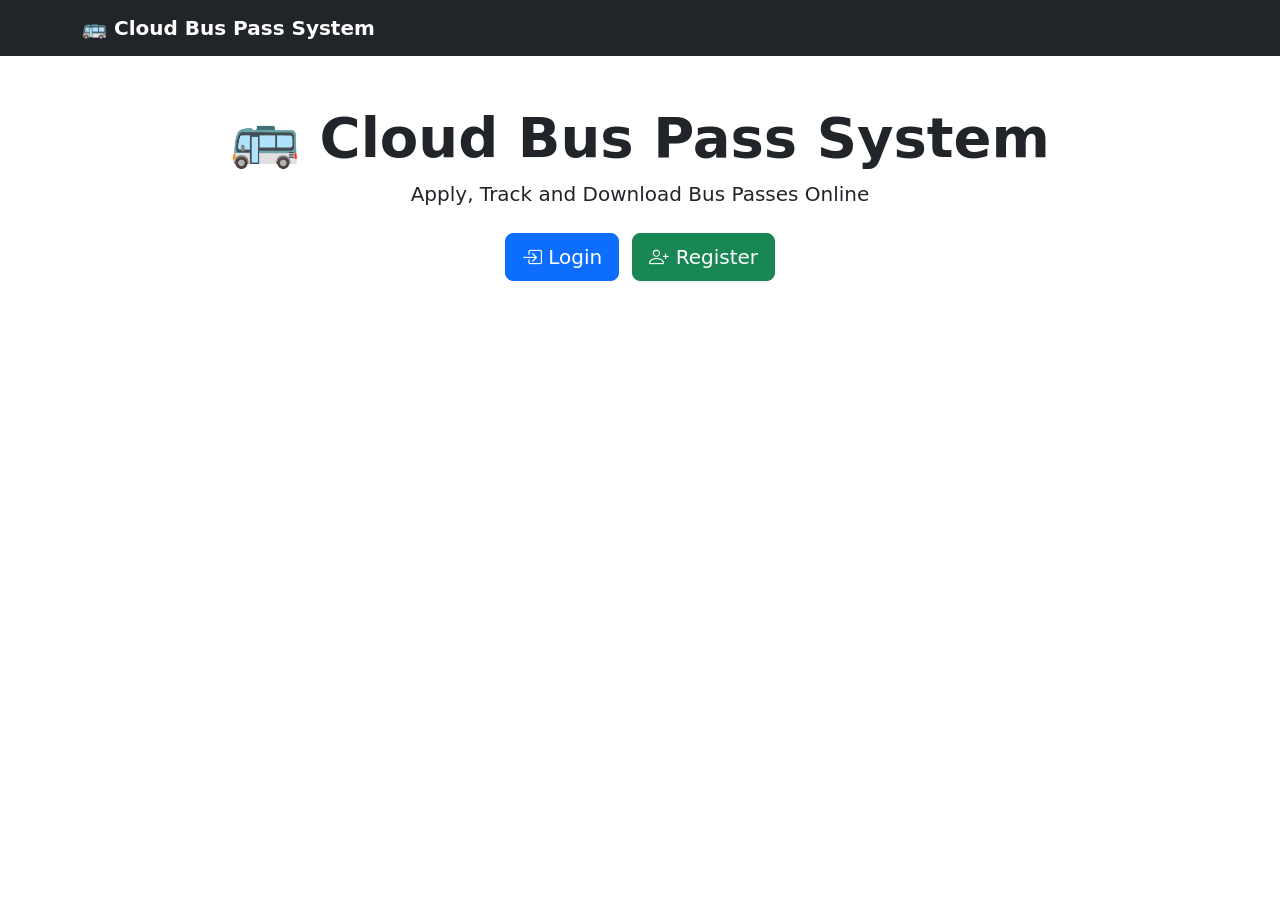
<file: src/main/resources/templates/index.html>
<!DOCTYPE html>
<html lang="en">
<head>
    <meta charset="UTF-8">
    <meta name="viewport" content="width=device-width, initial-scale=1.0">
    <title>CloudBusPassSystem</title>

    <link href="https://cdn.jsdelivr.net/npm/bootstrap@5.3.8/dist/css/bootstrap.min.css" rel="stylesheet">
    <link rel="stylesheet" href="https://cdn.jsdelivr.net/npm/bootstrap-icons@1.11.3/font/bootstrap-icons.min.css">
</head>
<body>
    <!-- Navbar -->
    <nav class="navbar navbar-expand-lg navbar-dark bg-dark">
        <div class="container">
                <a class="navbar-brand fw-bold" href="/"> 🚌 Cloud Bus Pass System </a>
        </div>
    </nav>

    <!-- Hero Section -->

    <div class="container text-center mt-5">
        <h1 class="display-4 fw-bold"> 🚌 Cloud Bus Pass System </h1>

        <p class="lead">
            Apply, Track and Download Bus Passes Online
        </p>

        <div class="mt-4">
            <a href="/login" class="btn btn-primary btn-lg me-2"> <i class="bi bi-box-arrow-in-right"></i> Login </a>
            <a href="/register" class="btn btn-success btn-lg"> <i class="bi bi-person-plus"></i> Register </a>
        </div>
    </div>
</body>
</html>
</file>
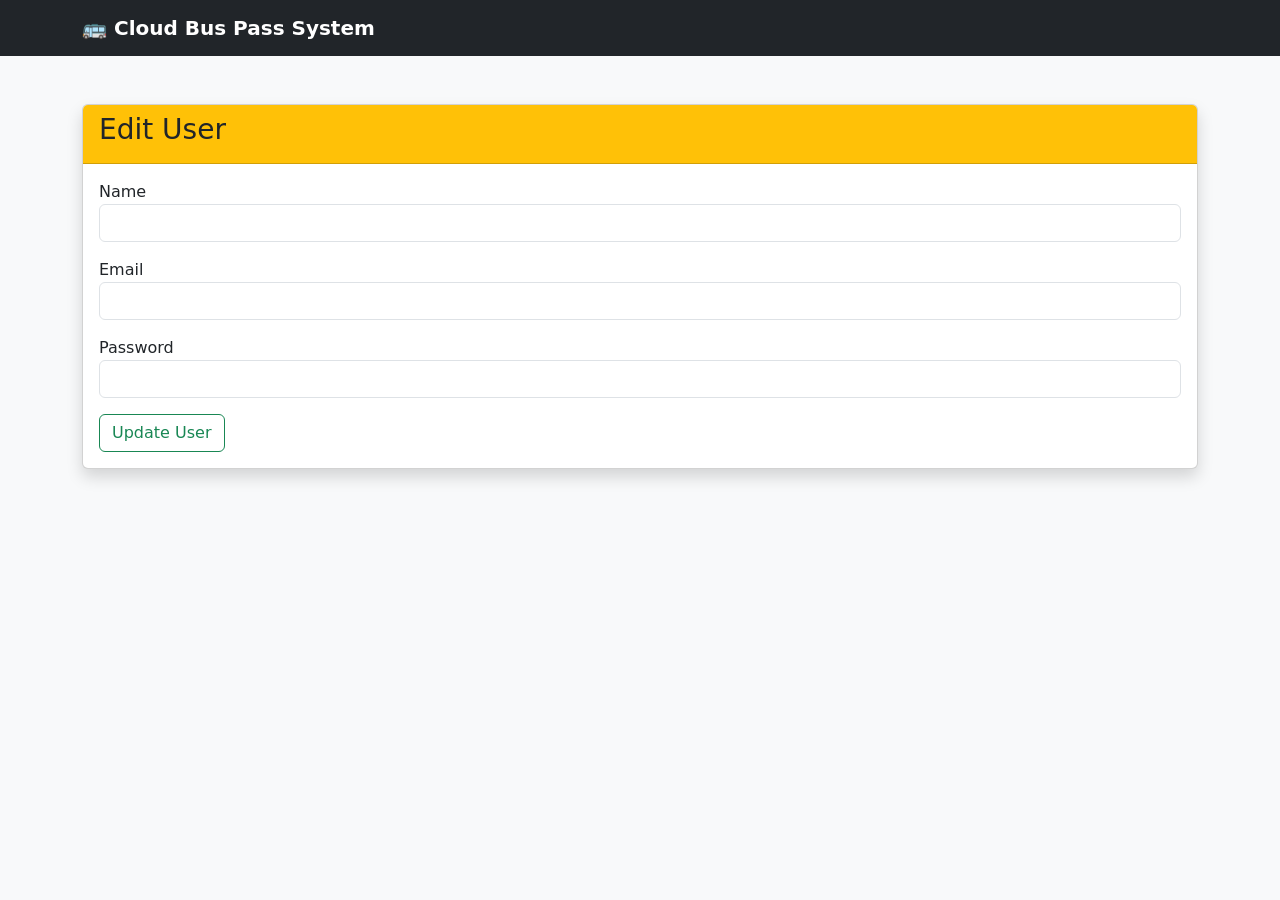
<file: src/main/resources/templates/edit-user.html>
<!DOCTYPE html>
<html lang="en">
<head>
    <meta charset="UTF-8">
    <meta name="viewport" content="width=device-width, initial-scale=1.0">
    <title>User Edit User`  ex</title>
    <link href="https://cdn.jsdelivr.net/npm/bootstrap@5.3.8/dist/css/bootstrap.min.css" rel="stylesheet">
    <link rel="stylesheet" href="https://cdn.jsdelivr.net/npm/bootstrap-icons@1.11.3/font/bootstrap-icons.min.css">
</head>
<body class="bg-light">

    <nav class="navbar navbar-expand-lg navbar-dark bg-dark">
        <div class="container">
            <a class="navbar-brand fw-bold" href="/"> 🚌 Cloud Bus Pass System </a>
        </div>
    </nav>

    <div class="container mt-5">
        <div class="card shadow">

            <div class="card-header bg-warning">
                <h3>Edit User</h3>
            </div>

            <div class="card-body">
                <form action="/updateUser" method="post">
                    <input type="hidden" name="id" th:value="${user.id}">
                    <div class="mb-3">
                        <label>Name</label>
                        <input type="text" class="form-control" name="fullName" th:value="${user.fullName}">
                    </div>
                    <div class="mb-3">
                        <label>Email</label>
                        <input type="email" class="form-control" name="email" th:value="${user.email}">
                    </div>
                    <div class="mb-3">
                        <label>Password</label>
                        <input type="text" class="form-control" name="password" th:value="${user.password}">
                    </div>
                    <button class="btn btn-outline-success">Update User</button>
                </form>
            </div>
        </div>
    </div>
</body>
</html>
</file>
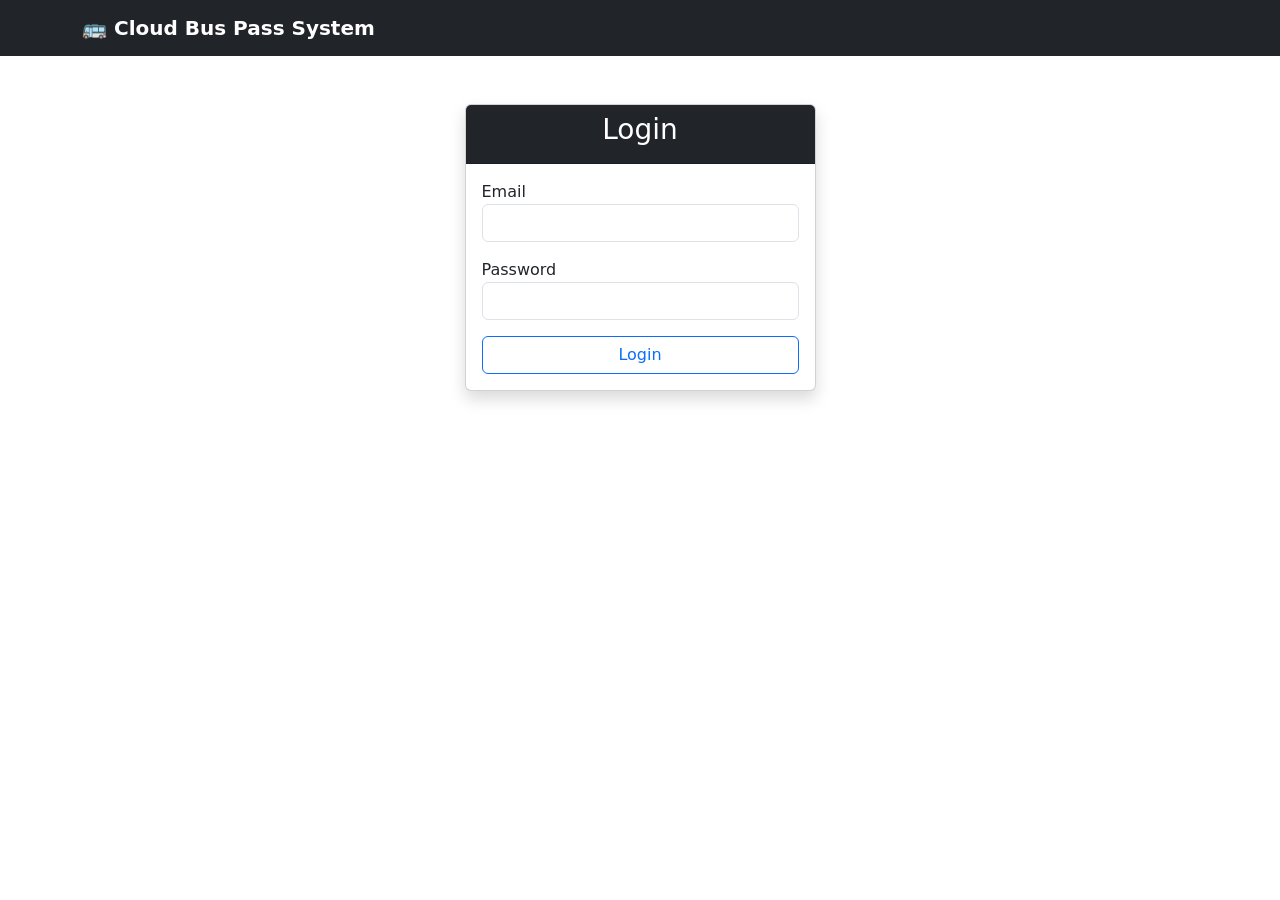
<file: src/main/resources/templates/login.html>
<!DOCTYPE html>
<html lang="en">
<head>
    <meta charset="UTF-8">
    <meta name="viewport content= width=device-width, initial-scale=1.0">
    <title> Login </title>

    <link href="https://cdn.jsdelivr.net/npm/bootstrap@5.3.8/dist/css/bootstrap.min.css" rel="stylesheet">
    <link rel="stylesheet" href="https://cdn.jsdelivr.net/npm/bootstrap-icons@1.11.3/font/bootstrap-icons.min.css">
</head>
<body>

    <nav class="navbar navbar-expand-lg navbar-dark bg-dark">
        <div class="container">
            <a class="navbar-brand fw-bold" href="/"> 🚌 Cloud Bus Pass System </a>
        </div>
    </nav>

    <div class="container mt-5" style="max-width: 900px;">
        <div class="row justify-content-center">
            <div class="col-md-5">
                <div class="card shadow">
                    <div class="card-header bg-dark text-white text-center">
                        <h3 class="text-center"> Login </h3>
                    </div>
                    <div class="card-body">

                        <form action="/login" method="POST">

                            <div class="mb-3">
                                <label>Email</label>
                                <input type="email" class="form-control" name="email" required>
                            </div>

                            <div class="mb-3">
                                <label>Password</label>
                                <input type="password" class="form-control" name="password" required>
                            </div>

                            <button class="btn btn-outline-primary w-100"> Login </button>

                        </form>
                    </div>
                </div>
            </div>
        </div>
    </div>
</body>
</html>
</file>
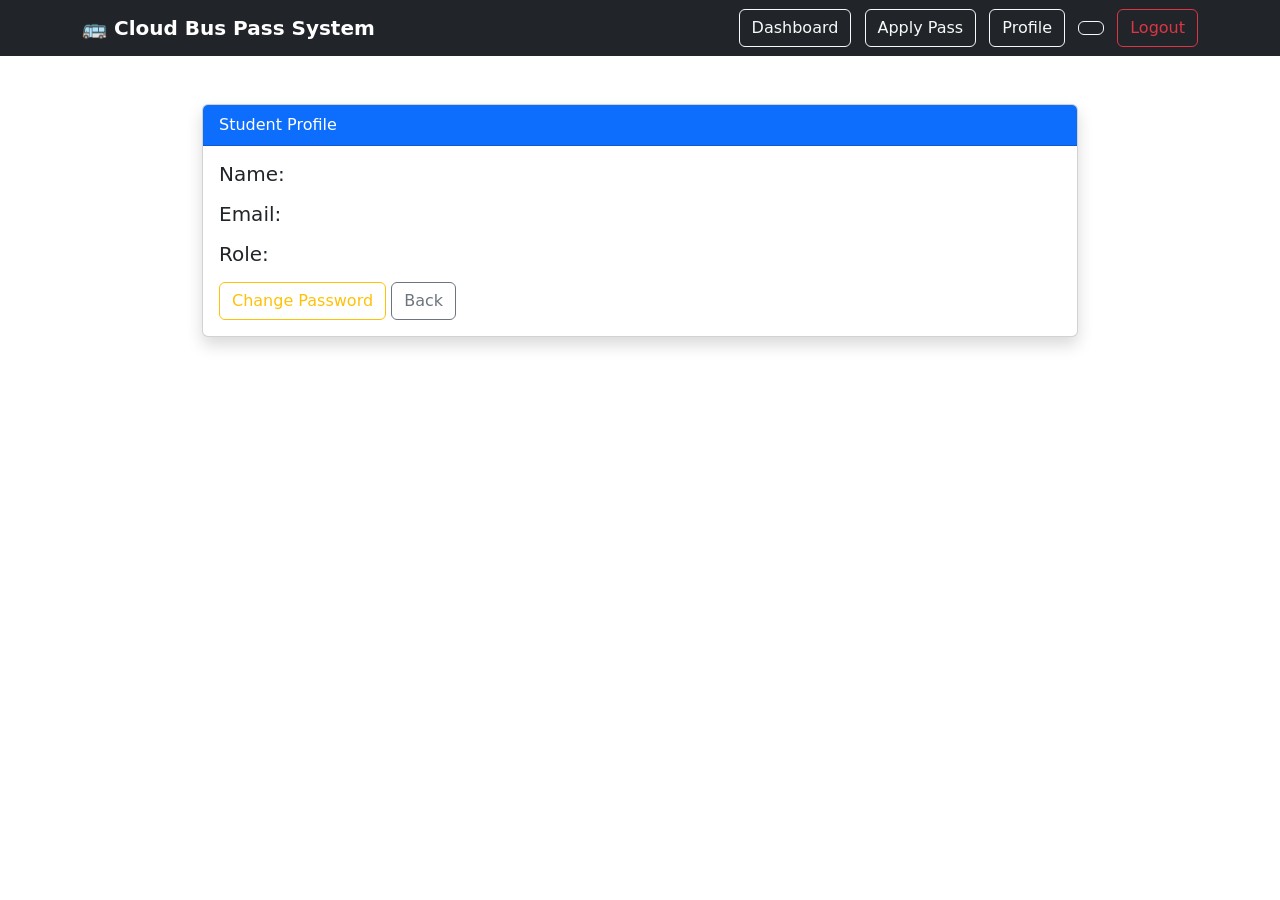
<file: src/main/resources/templates/profile.html>
<!DOCTYPE html>
<html lang="en">
<head>
    <meta charset="UTF-8">
    <meta name="viewport" content="width=device-width, initial-scale=1.0">
    <title>Student Profile</title>
    <link href="https://cdn.jsdelivr.net/npm/bootstrap@5.3.8/dist/css/bootstrap.min.css" rel="stylesheet">
    <link rel="stylesheet" href="https://cdn.jsdelivr.net/npm/bootstrap-icons@1.11.3/font/bootstrap-icons.min.css">
</head>
<body>

    <nav class="navbar navbar-expand-lg navbar-dark bg-dark">
        <div class="container">

            <a class="navbar-brand fw-bold" href="/student-dashboard"> 🚌 Cloud Bus Pass System </a>
            <div>
                <a href="/student-dashboard" class="btn btn-outline-light me-2"> Dashboard </a>
                <a href="/apply-pass" class="btn btn-outline-light me-2"> Apply Pass </a>
                <a href="/profile" class="btn btn-outline-light me-2"> Profile </a>
                <a href="/student-dashboard" class="btn btn-outline-light me-2"></a>
                <a href="/logout" class="btn btn-outline-danger"> Logout </a>
            </div>
        </div>
    </nav>

    <div class="container mt-5" style="max-width: 900px;">
        <div class="card shadow">
            <div class="card-header bg-primary text-white">
                Student Profile
            </div>
            <div class="card-body">
                <h5>Name:</h5>
                <p th:text="${user.fullName}"></p>

                <h5>Email:</h5>
                <p th:text="${user.email}"></p>

                <h5>Role:</h5>
                <p th:text="${user.role}"></p>

                <a href="/change-password" class="btn btn-outline-warning"> Change Password </a>
                <a href="/student-dashboard" class="btn btn-outline-secondary"> Back </a>
            </div>
        </div>
    </div>
</body>
</html>
</file>
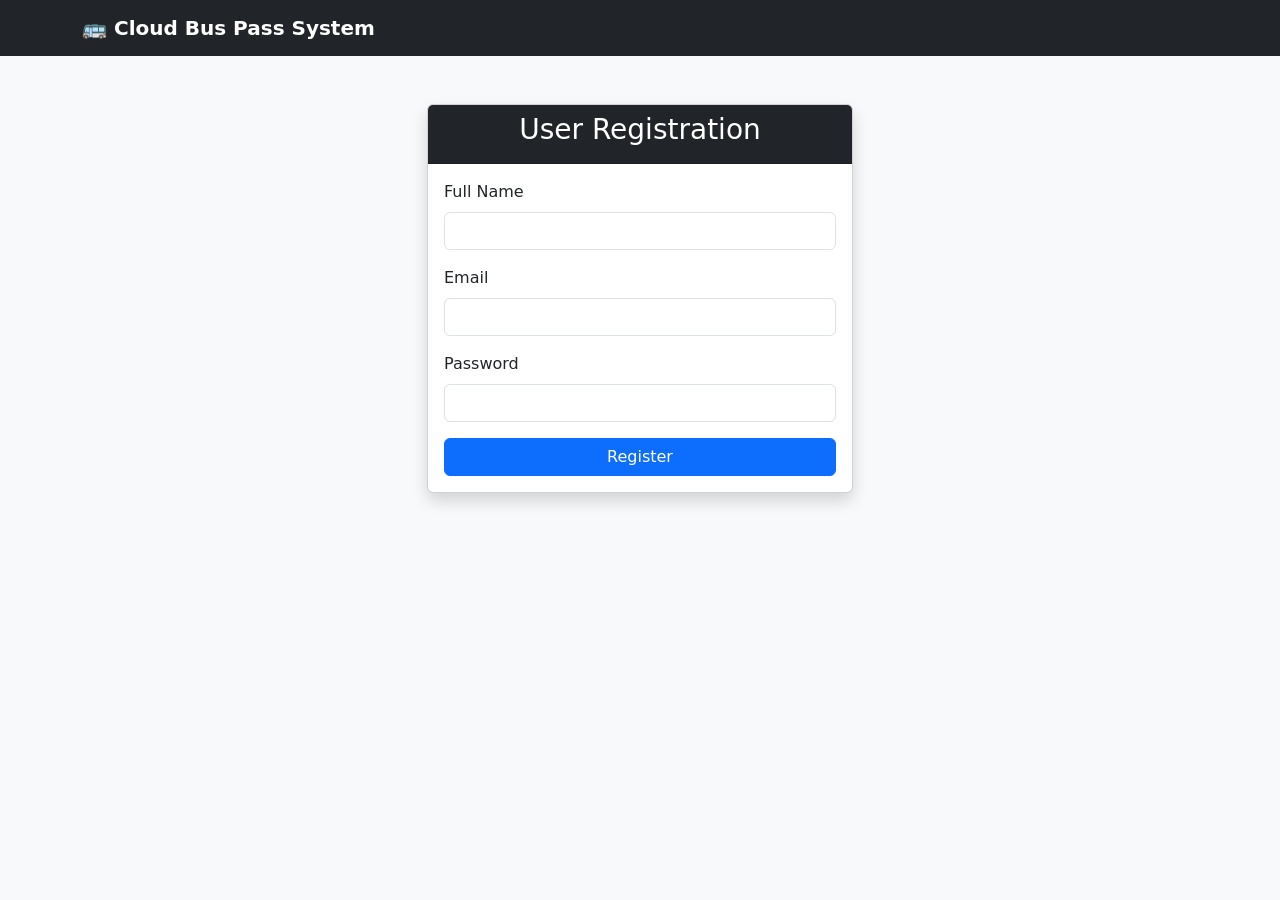
<file: src/main/resources/templates/register.html>
<!DOCTYPE html>
<html lang="en">
<head>
    <meta charset="UTF-8">
    <meta name="viewport" content="width=device-width, initial-scale=1.0">
    <title>User Registration</title>
    <link href="https://cdn.jsdelivr.net/npm/bootstrap@5.3.8/dist/css/bootstrap.min.css" rel="stylesheet">
    <link rel="stylesheet" href="https://cdn.jsdelivr.net/npm/bootstrap-icons@1.11.3/font/bootstrap-icons.min.css">
</head>
<body class="bg-light">

<nav class="navbar navbar-expand-lg navbar-dark bg-dark">
    <div class="container">
        <a class="navbar-brand fw-bold" href="/"> 🚌 Cloud Bus Pass System </a>
    </div>
</nav>

    <div class="container mt-5" style="max-width: 900px;">
        <div class="row justify-content-center">
            <div class="col-md-6">
                <div class="card shadow">

                    <div class="card-header bg-dark text-white text-center">
                        <h3> User Registration </h3>
                    </div>

                    <div class="card-body">
                        <form action="registerUser" method="POST">
                            <div class="mb-3">
                                <label class="form-label"> Full Name </label>
                                <input type="text" class="form-control" name="fullName">
                            </div>

                            <div class="mb-3">
                                <label class="form-label"> Email </label>
                                <input type="email" class="form-control" name="email">
                            </div>

                            <div class="mb-3">
                                <label class="form-label"> Password </label>
                                <input type="password" class="form-control" name="password">
                            </div>

                            <button class="btn btn-primary w-100"> Register </button>

                        </form>
                    </div>
                </div>
            </div>
        </div>
    </div>
</body>
</html>
</file>
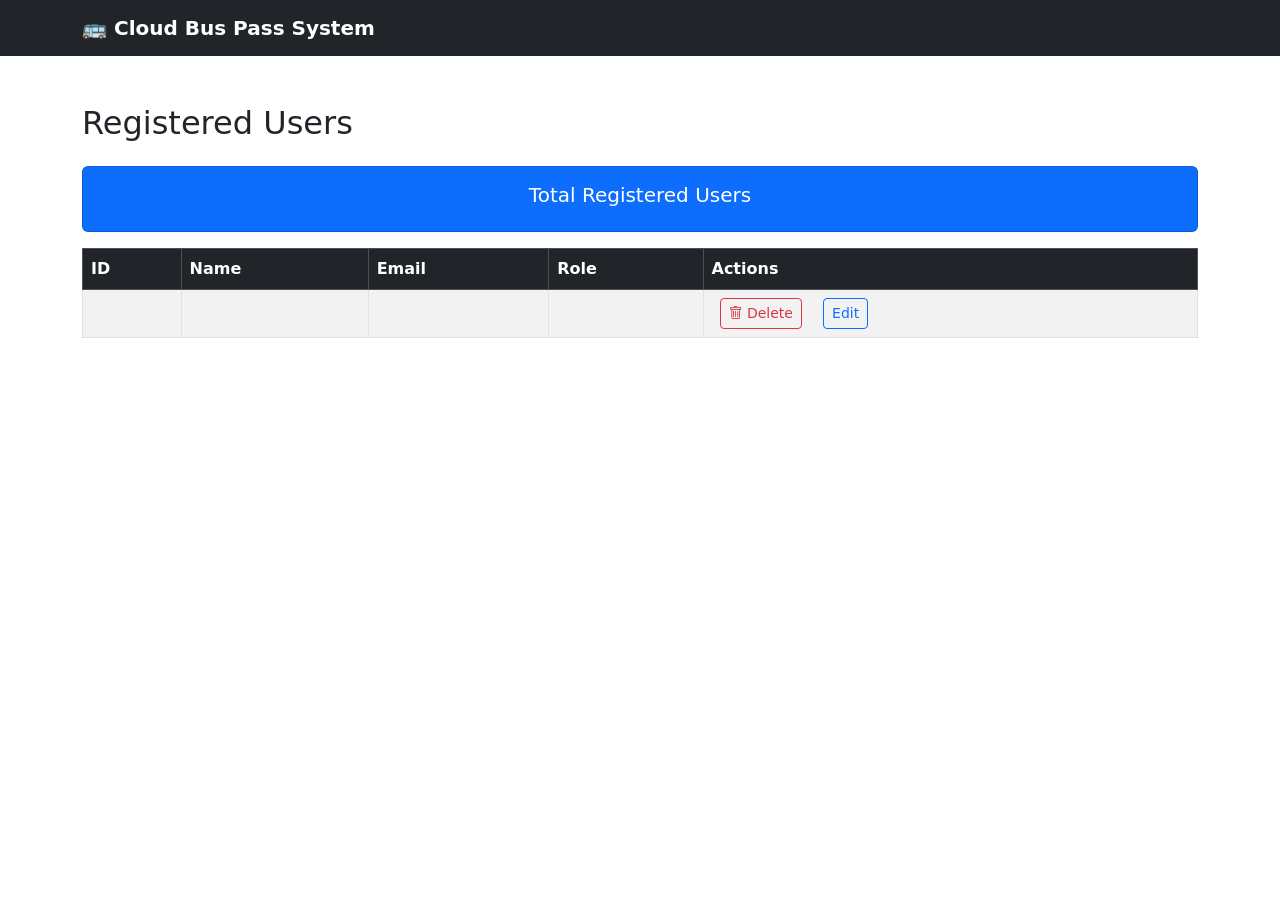
<file: src/main/resources/templates/users.html>
<!DOCTYPE html>
<html lang="en">
<head>
    <meta charset="UTF-8">
    <meta name="viewport" content="width=device-width, initial-scale=1.0">
    <title>View Users</title>

    <link href="https://cdn.jsdelivr.net/npm/bootstrap@5.3.8/dist/css/bootstrap.min.css" rel="stylesheet">
    <link rel="stylesheet" href="https://cdn.jsdelivr.net/npm/bootstrap-icons@1.11.3/font/bootstrap-icons.min.css">

</head>
<body>
<nav class="navbar navbar-expand-lg navbar-dark bg-dark">
    <div class="container">
        <a class="navbar-brand fw-bold" href="/"> 🚌 Cloud Bus Pass System </a>
    </div>
</nav>

    <div class="container mt-5">
        <h2 class="mb-4">Registered Users</h2>

        <div class="card bg-primary text-white mb-3">
            <div class="card-body text-center">
                <h5>Total Registered Users</h5>
                <h2 th:text="${users.size()}"></h2>
            </div>
        </div>

        <table class="table table-bordered table-striped">
            <thead class="table-dark">
                <tr>
                    <th>ID</th>
                    <th>Name</th>
                    <th>Email</th>
                    <th>Role</th>
                    <th>Actions</th>
                </tr>
            </thead>

            <tbody>
                <tr th:each="user : ${users}">
                    <td th:text="${user.id}"></td>
                    <td th:text="${user.fullName}"></td>
                    <td th:text="${user.email}"></td>
                    <td th:text="${user.role}"></td>
                    <td>
                        <a th:if="${user.role != 'ADMIN'}"
                           th:href="@{/deleteUser/{id}(id=${user.id})}"
                           class="btn btn-outline-danger mx-2 btn-sm">
                            <i class="bi bi-trash"></i>
                            Delete
                            </a>
                        <a th:href="@{/editUser/{id}{id=${user.id}}}" class="btn btn-outline-primary mx-2 btn-sm"> Edit </a>
                    </td>
                </tr>
            </tbody>
        </table>
    </div>
</body>
</html>
</file>
